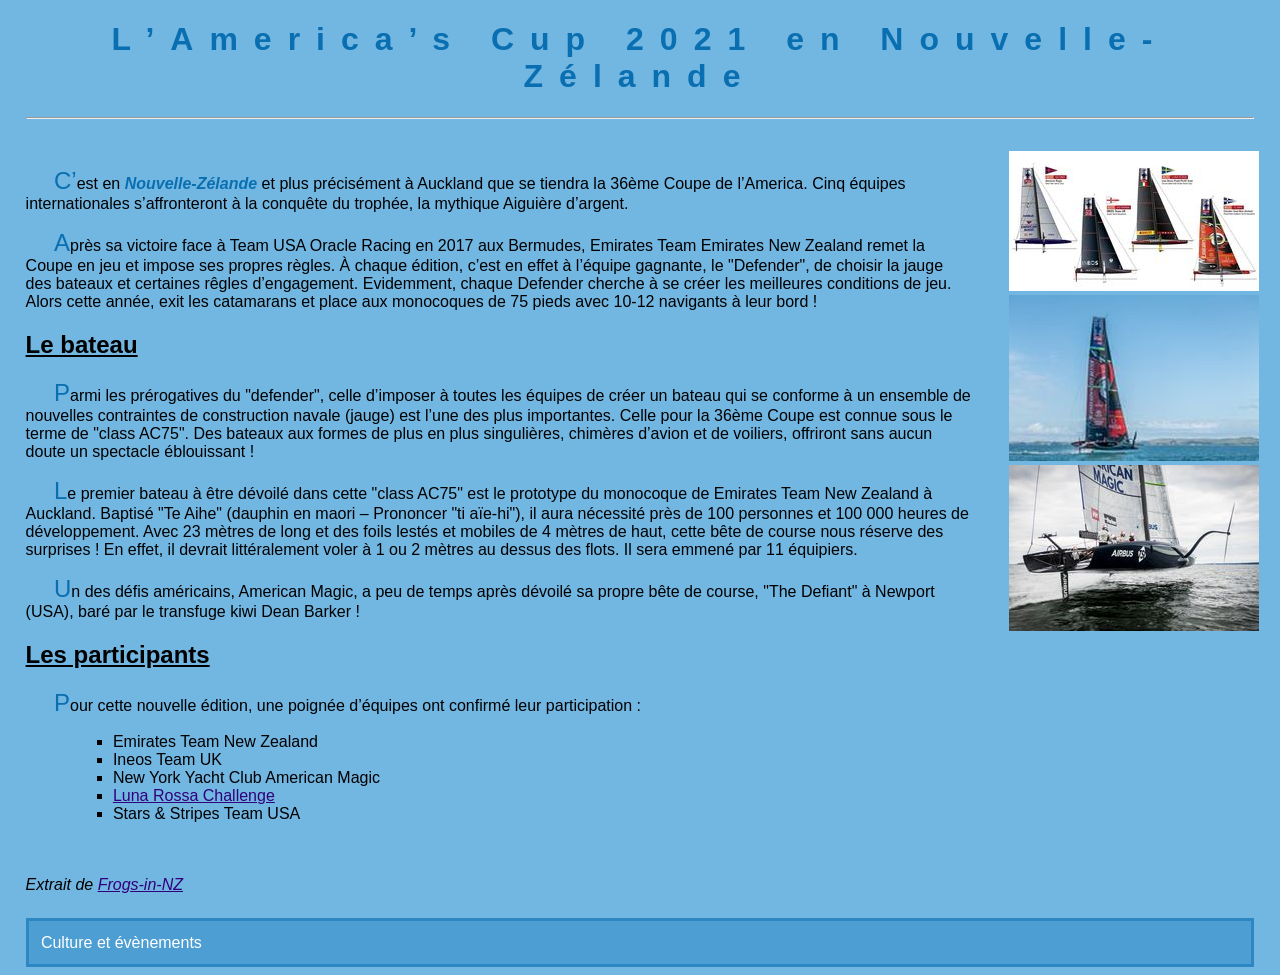
<file: index.html>
<!DOCTYPE html>
<html>
 <head>
   <meta charset="UTF-8" />
   <title>36th America's Cup</title>
   <link rel="icon" type="image/jpg" href="./images/36th.ico" />
   <link rel="stylesheet" type="text/css" href="./styles/36_americas_cup.css" />
 </head>
 <body>

  <h1>L’America’s Cup 2021 en Nouvelle-Zélande</h1>
  <hr />

  <section class="texte">
	<p>
	C’est en <em>Nouvelle-Zélande</em> et plus précisément à Auckland que se tiendra la 36ème Coupe de l’America. 
	Cinq équipes internationales s’affronteront à la conquête du trophée, la mythique Aiguière d’argent.
	</p>
	<p>
	Après sa victoire face à Team USA Oracle Racing en 2017 aux Bermudes, Emirates Team Emirates New Zealand remet la Coupe en jeu 
	et impose ses propres règles. À chaque édition, c’est en effet à l’équipe gagnante, le "Defender", de choisir la jauge des bateaux 
	et certaines rêgles d’engagement. Evidemment, chaque Defender cherche à se créer les meilleures conditions de jeu. 
	Alors cette année, exit les catamarans et place aux monocoques de 75 pieds avec 10-12 navigants à leur bord !
	</p>
	<h2>Le bateau</h2>
	<p>
	Parmi les prérogatives du "defender", celle d’imposer à toutes les équipes de créer un bateau qui se conforme à un ensemble de 
	nouvelles contraintes de construction navale (jauge) est l’une des plus importantes. Celle pour la 36ème Coupe est connue sous le terme de "class AC75". 
	Des bateaux aux formes de plus en plus singulières, chimères d’avion et de voiliers, offriront sans aucun doute un spectacle éblouissant !
	</p>
	<p>
	Le premier bateau à être dévoilé dans cette "class AC75" est le prototype du monocoque de Emirates Team New Zealand à Auckland. 
	Baptisé "Te Aihe" (dauphin en maori – Prononcer "ti aïe-hi"), il aura nécessité près de 100 personnes et 100 000 heures de développement. 
	Avec 23 mètres de long et des foils lestés et mobiles de 4 mètres de haut, cette bête de course nous réserve des surprises ! 
	En effet, il devrait littéralement voler à 1 ou 2 mètres au dessus des flots. Il sera emmené par 11 équipiers.
	</p>
	<p>
	Un des défis américains, American Magic, a peu de temps après dévoilé sa propre bête de course, "The Defiant" à Newport (USA), baré par le transfuge kiwi Dean Barker ! 
	</p>

	<h2>Les participants</h2>
	<p>
	Pour cette nouvelle édition, une poignée d’équipes ont confirmé leur participation :
	</p>
	<ul>
		<li> Emirates Team New Zealand </li>
		<li> Ineos Team UK </li>
		<li> New York Yacht Club American Magic </li>
		<li> <a href="./challenger/luna_rossa.html" title="Accès sécurisé au challenger Luna Rossa"> Luna Rossa Challenge </a></li>
		<li> Stars & Stripes Team USA </li>
	</ul>
  </section>
    
  <aside>
   <a href="images/AC75_Graphic.jpg"><img src="images/vAC75_Graphic.jpg" alt="AC75" /></a>
   <a href="images/AC75_Te_Aihe.jpg"><img src="images/vAC75_Te_Aihe.jpg" alt="Te_Aihe" /></a>
   <a href="images/AC75_Defiant2.jpg"><img src="images/vAC75_Defiant2.jpg" alt="Defiant" /></a>
  </aside>
  
  <footer>
   <div id="origine">Extrait de <a href="https://blog.frogs-in-nz.com/lamericas-cup-en-nouvelle-zelande-en-2021/" title="Le blog du voyage en Nouvelle-Zélande : infos pratiques, récits, bons plans" target="_blank">Frogs-in-NZ</a></div>
   <div id="categorie">Culture et évènements</div>
  </footer>
 </body>
</html>
</file>
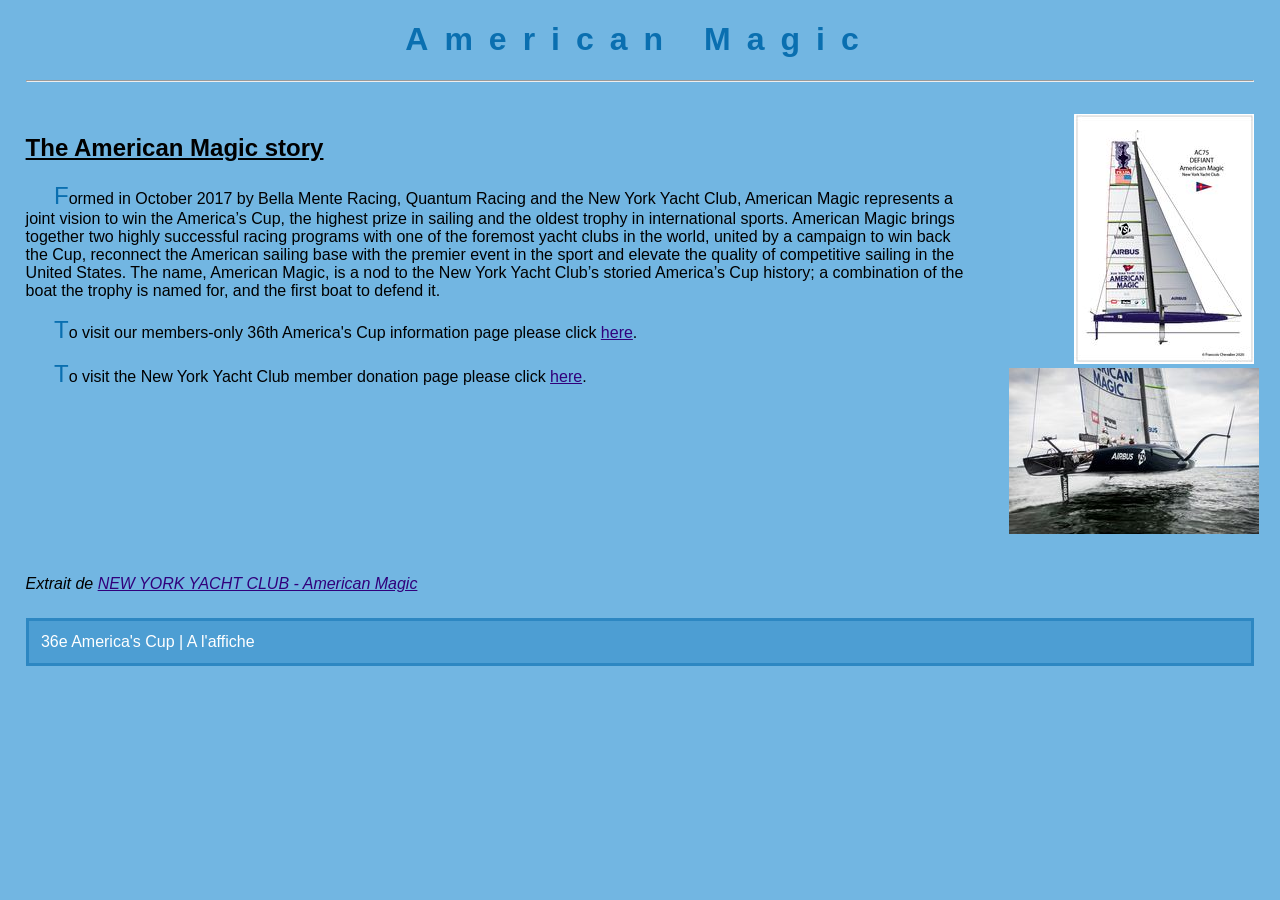
<file: challenger/american_magic.html>
<!DOCTYPE html>
<html>
 <head>
  <meta charset="UTF-8" />
  <title>American Magic</title><!--Branche main-->
  <link rel="icon" type="image/jpg" href="../images/american_magic.ico" />
  <link rel="stylesheet" type="text/css" href="../styles/36_americas_cup.css" />
 </head>
 <body>
  <h1>American Magic</h1>
  <hr />
  <section class="texte">
	    <h2>The American Magic story</h2>
		<p>Formed in October 2017 by Bella Mente Racing, Quantum Racing and the New York Yacht Club, American Magic represents a joint vision to win the America’s Cup, 
		the highest prize in sailing and the oldest trophy in international sports. American Magic brings together two highly successful racing programs with one of the 
		foremost yacht clubs in the world, united by a campaign to win back the Cup, reconnect the American sailing base with the premier event in the sport and elevate 
		the quality of competitive sailing in the United States. The name, American Magic, is a nod to the New York Yacht Club’s storied America’s Cup history; 
		a combination of the boat the trophy is named for, and the first boat to defend it.</p>
		<p>
		To visit our members-only 36th America's Cup information page please click <a href="https://nyyc.org/group/pages/american-magic" target="_blank">here</a>.  
		</p>
		<p>
		To visit the New York Yacht Club member donation page please click <a href="https://nyyc.org/group/pages/join" target="_blank">here</a>.  
  </section>
      
  <aside>
   <a href="../images/AC75_Defiant.png"><img src="../images/vAC75_Defiant.jpg" alt="American Magic" /></a>
   <a href="../images/AC75_Defiant2.jpg"><img src="../images/vAC75_Defiant2.jpg" alt="American Magic en navigation" /></a>
  </aside>
  
  <footer>
    <div id="origine">Extrait de <a href="http://nyyc.org/36th-america-s-cup" title="Site officiel American Magic" target="_blank">NEW YORK YACHT CLUB - American Magic</a></div>
    <div id="categorie">36e America's Cup | A l'affiche</div>
  </footer>
 </body>
</html>
</file>
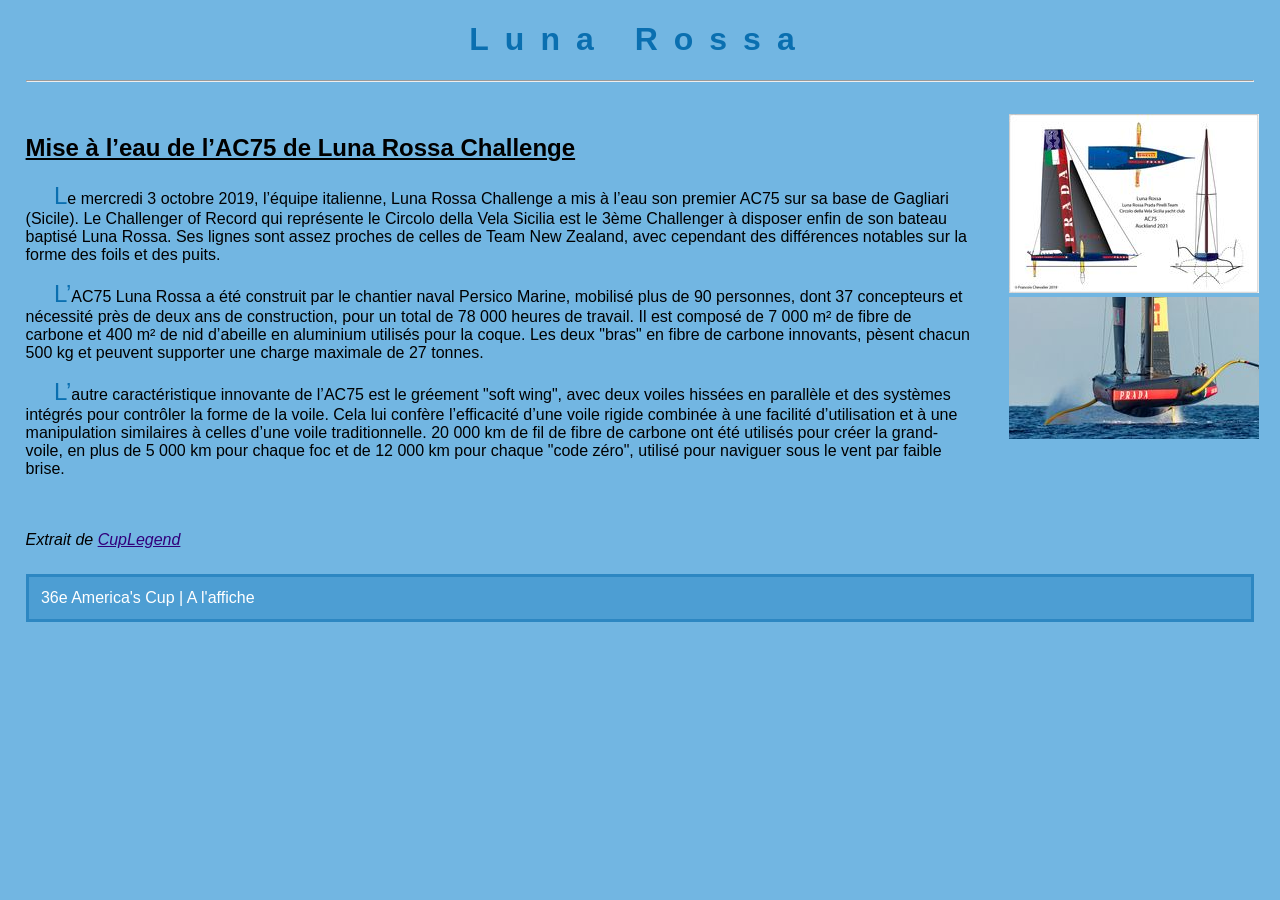
<file: challenger/luna_rossa.html>
<!DOCTYPE html>
<html>
 <head>
  <meta charset="UTF-8" />
  <title>Luna Rossa</title>
  <link rel="icon" type="image/jpg" href="../images/luna_rossa.ico" />
  <link rel="stylesheet" type="text/css" href="../styles/36_americas_cup.css" />
 </head>
 <body>
  <h1>Luna Rossa</h1>
  <hr />
  <section class="texte">
	    <h2>Mise à l’eau de l’AC75 de Luna Rossa Challenge</h2>
		<p>Le mercredi 3 octobre 2019, l’équipe italienne, Luna Rossa Challenge a mis à l’eau son premier AC75 sur sa base de Gagliari (Sicile). 
		Le Challenger of Record qui représente le Circolo della Vela Sicilia est le 3ème Challenger à disposer enfin de son bateau baptisé Luna Rossa.
		Ses lignes sont assez proches de celles de Team New Zealand, avec cependant des différences notables sur la forme des foils et des puits.</p>
		<p>
		L’AC75 Luna Rossa a été construit par le chantier naval Persico Marine, mobilisé plus de 90 personnes, dont 37 concepteurs et nécessité près de deux ans de construction,
		pour un total de 78 000 heures de travail. Il est composé de 7 000 m² de fibre de carbone et 400 m² de nid d’abeille en aluminium utilisés pour la coque. 
		Les deux "bras" en fibre de carbone innovants, pèsent chacun 500 kg et peuvent supporter une charge maximale de 27 tonnes.
		</p>
		<p>
		L’autre caractéristique innovante de l’AC75 est le gréement "soft wing", avec deux voiles hissées en parallèle et des systèmes intégrés pour contrôler la forme de la voile. 
		Cela lui confère l’efficacité d’une voile rigide combinée à une facilité d’utilisation et à une manipulation similaires à celles d’une voile traditionnelle. 
		20 000 km de fil de fibre de carbone ont été utilisés pour créer la grand-voile, en plus de 5 000 km pour chaque foc et de 12 000 km pour chaque "code zéro", 
		utilisé pour naviguer sous le vent par faible brise.
		</p>
  </section>
      
  <aside>
   <a href="../images/AC75_Luna_Rossa.png"><img src="../images/vAC75_Luna_Rossa.jpg" alt="Luna Rossa" /></a>
   <a href="../images/Luna_Rossa.jpg"><img src="../images/vLuna_Rossa.jpg" alt="Luna Rossa en navigation" /></a>
  </aside>
  
  <footer>
    <div id="origine">Extrait de <a href="http://www.cuplegend.com/americas-cup-mise-a-leau-de-lac75-de-luna-rossa-challenge/" title="Mise à l'eau de l'AC75 de Luna Rossa Challenge/" target="_blank">CupLegend</a></div>
    <div id="categorie">36e America's Cup | A l'affiche</div>
  </footer>
 </body>
</html>
</file>
<file: styles/36_americas_cup.css>
/* Feuille de style - Site Web - americas_cup */

body   /* Style à appliquer sur l'ensemble du document */
{
  background-color: #72B6E2 ;  /* Couleur de fond : bleu */
  margin-right: 2%;           /* Gestion des marges latérales */
  margin-left: 2%;
  font-family: Helvetica, Arial, sans-serif;
}
header
{
  margin-bottom: 2%;
}
h1    /* Style à appliquer sur les titres h1 */
{
  text-align: center;
  color: #0A6FB0;
  letter-spacing: 0.5em;
}
h2     /* Style à appliquer sur les sous-titres h2 */
{
  text-decoration: underline;
}
p em  /* Mise en évidence */
{
  font-weight: bold;
  color: #0A6FB0;
}
p      /* Style à appliquer sur les paragraphes */
{
  text-indent: 3%;
}
p:first-letter   /* Mise en évidence 1ère lettre chaque paragraphe */
{
  font-size: 150%;
  color: #0A6FB0;
}
ul     /* Style à appliquer sur les listes */
{ 
  list-style-type: square;      
  margin-left: 5%;               /* Marge interne gauche = 5% */
  margin-right: 2%;
}

footer
{
  padding-top: 1%;
  clear: both;
}

#origine    /* Style à appliquer sur la sous-partie de classe "origine" */
{
  margin-top: 2%;
  font-style: italic;
}
#categorie  /* Style à appliquer sur la sous-partie de classe "categorie" */
{
  margin-top: 2%;
  background-color: #4D9ED3;   /* Couleur de fond  */
  border-style: solid;
  border-width: medium;        /* Bordure de couleur sur les quatre côtés */
  border-color: #2D87C2;
  padding: 1%;
  color: white 				   /* texte en blanc */
} 
/* Gestion des hyperliens */
a:link
{
  color: #31007B;
}
a:visited
{
  color: #8C007B;
}
a:hover
{
  color: white;
  background: blue;
}
a:active
{
  color: black;
}

/* min-width pour grandes résolutions */
@media screen and (min-width: 1152px) 
{
  aside
  {
    padding-top: 2%;    
    width: 20%;
    float: right;
    text-align: right;
  }
  section.texte
  {
	padding-top: 2%;  
    width: 77%;
    float: left;
  }
}
/* max-width pour faibles résolutions */
@media screen and (max-width: 800px) 
{
  aside
   {
    display: none;
  }
}
</file>
